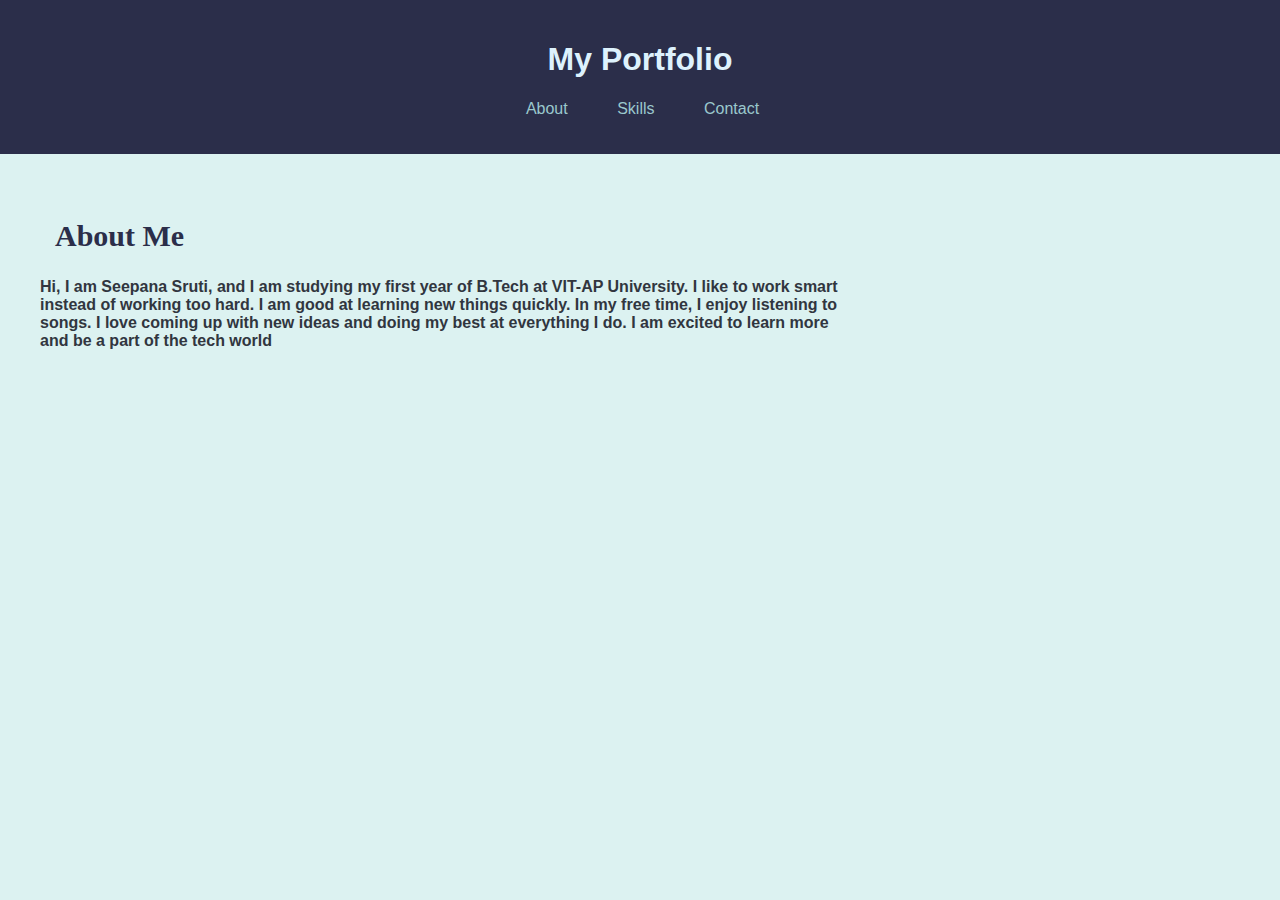
<file: index.html>
<!DOCTYPE html>
<html lang="en">
<head>
    <meta charset="UTF-8">
    <meta name="viewport" content="width=device-width, initial-scale=1.0">
    <title>Document</title>
    <link rel="stylesheet" href="styles1.css">
</head>
<body>
    <header>
        <h1>My Portfolio</h1>
        <nav>
            <ul>
                <li><a href="http://127.0.0.1:3000/index.html">About</a></li>
                <li><a href="http://127.0.0.1:3000/index2.html">Skills</a></li>
                <li><a href="http://127.0.0.1:3000/index3.html">Contact</a></li>
            </ul>
        </nav>
    </header>
    <section id="about">
        <h2>About Me</h2>
        <p>Hi, I am Seepana Sruti, and I am studying my first year of B.Tech at VIT-AP University. I like to work smart instead of working too hard. I am good at learning new things quickly. In my free time, I enjoy listening to songs. I love coming up with new ideas and doing my best at everything I do. I am excited to learn more and be a part of the tech world</p>
    </section>
</body>
</html>
</file>
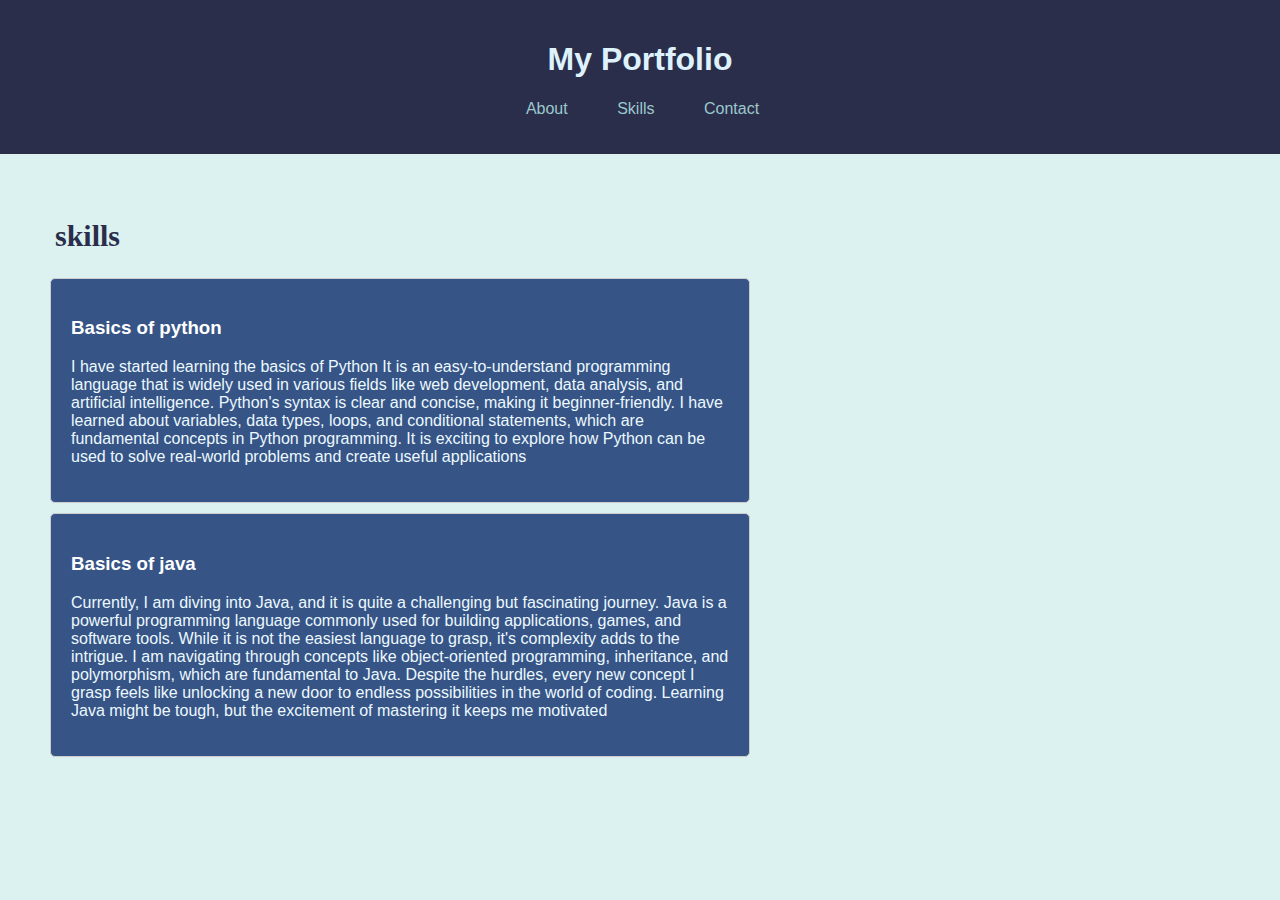
<file: index2.html>
<!DOCTYPE html>
<html lang="en">
<head>
    <meta charset="UTF-8">
    <meta name="viewport" content="width=device-width, initial-scale=1.0">
    <title>Document</title>
    <link rel="stylesheet" href="styles2.css">
</head>
<body>
    <header>
        <h1>My Portfolio</h1>
        <nav>
            <ul>
                <li><a href="http://127.0.0.1:3000/index.html">About</a></li>
                <li><a href="http://127.0.0.1:3000/index2.html">Skills</a></li>
                <li><a href="http://127.0.0.1:3000/index3.html">Contact</a></li>
            </ul>
        </nav>
    </header>
    <section id="portfolio">
        <h2>skills</h2>
        <div class="project">
            <h3>Basics of python</h3>
            <p> I have started learning the basics of Python It is an easy-to-understand programming language that is widely used in various fields like web development, data analysis, and artificial intelligence. Python's syntax is clear and concise, making it beginner-friendly. I have learned about variables, data types, loops, and conditional statements, which are fundamental concepts in Python programming. It is exciting to explore how Python can be used to solve real-world problems and create useful applications</p>
        </div>
        <div class="project">
            <h3>Basics of java</h3>
            <p>Currently, I am diving into Java, and it is quite a challenging but fascinating journey. Java is a powerful programming language commonly used for building applications, games, and software tools. While it is not the easiest language to grasp, it's complexity adds to the intrigue. I am navigating through concepts like object-oriented programming, inheritance, and polymorphism, which are fundamental to Java. Despite the hurdles, every new concept I grasp feels like unlocking a new door to endless possibilities in the world of coding. Learning Java might be tough, but the excitement of mastering it keeps me motivated</p>
        </div>
    </section>
</body>
</html>
</file>
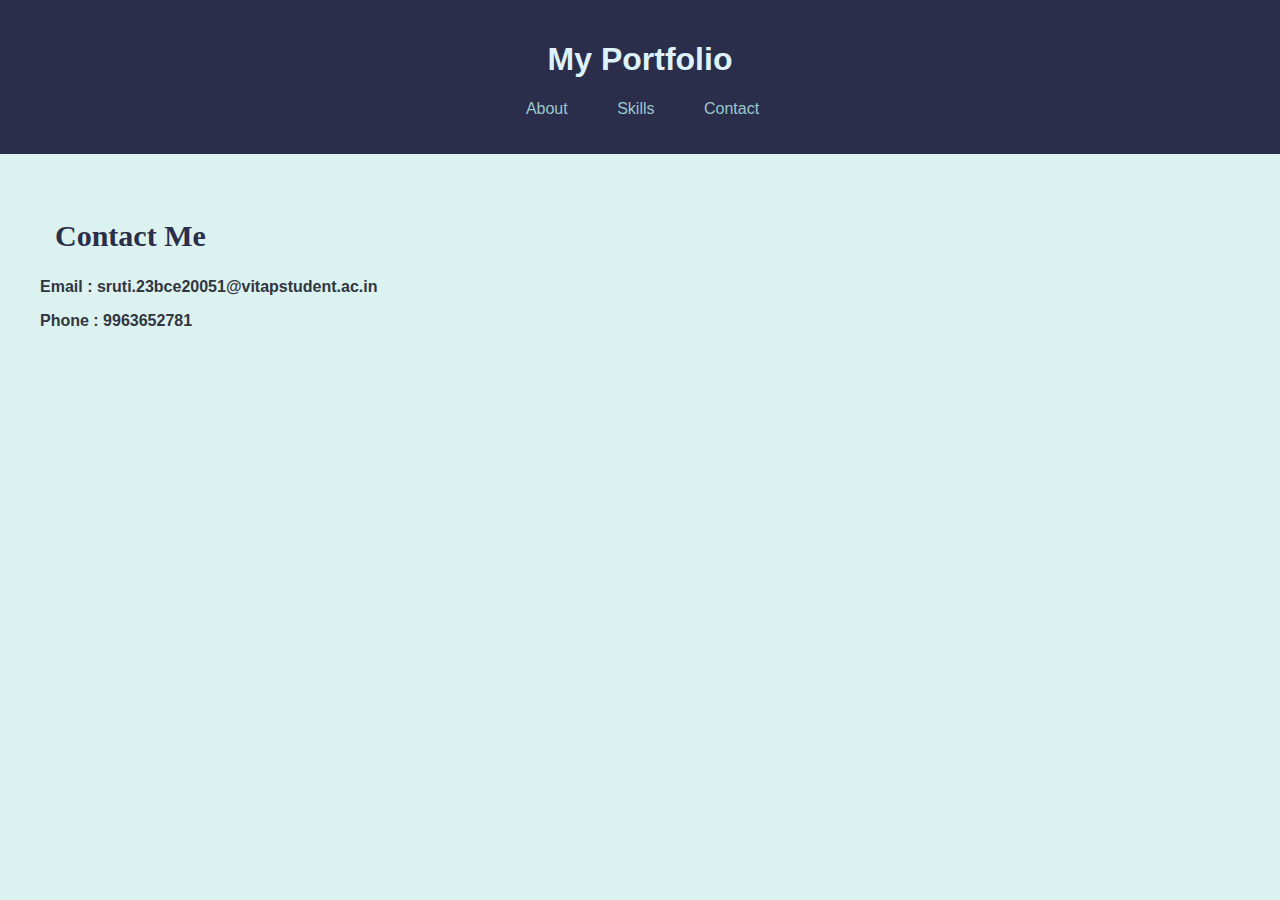
<file: index3.html>
<!DOCTYPE html>
<html lang="en">
<head>
    <meta charset="UTF-8">
    <meta name="viewport" content="width=device-width, initial-scale=1.0">
    <title>Document</title>
    <link rel="stylesheet" href="styles3.css">
</head>
<body>
    <header>
        <h1>My Portfolio</h1>
        <nav>
            <ul>
                <li><a href="http://127.0.0.1:3000/index.html">About</a></li>
                <li><a href="http://127.0.0.1:3000/index2.html">Skills</a></li>
                <li><a href="http://127.0.0.1:3000/index3.html">Contact</a></li>
            </ul>
        </nav>
    </header>
    <section id="contact">
        <h2>Contact Me</h2>
        <p>Email : sruti.23bce20051@vitapstudent.ac.in</p>
        <p>Phone : 9963652781</p>
    </section>
</body>
</html>
</file>
<file: styles1.css>
body {
    font-family: Arial, sans-serif;
    margin: 0;
    padding: 0;
    background-color:rgb(220, 242, 241);
}

header {
    background-color:rgb(43, 46, 74);
    color:rgb(221, 242, 253);
    padding: 20px;
    text-align: center;
}
nav ul {
    list-style-type: none;
    padding: 0;
}
nav ul li {
    display: inline;
    margin-right: 20px;
}
nav ul li a {
    text-decoration:dotted;
    color:rgb(154, 200, 205);
    margin-left:25px;
}

nav ul li a:hover {
    text-decoration:underline;
}
section {
    padding: 20px;
    margin: 20px;
}
h2{
    color:rgb(43, 46, 74);
    font-family:Helvectica;
    font-size:30px;
    font-weight:1300;
    margin-left:15px;
}
p{
    text-align: left;
    width: 800px;
    word-spacing:normal;
    font-weight: bold;
    color:rgb(49, 54, 63);
}
</file>
<file: styles2.css>
body {
    font-family: Arial, sans-serif;
    margin: 0;
    padding: 0;
    background-color:rgb(220, 242, 241);
}

header {
    background-color:rgb(43, 46, 74);
    color:rgb(221, 242, 253);
    padding: 20px;
    text-align: center;
}
nav ul {
    list-style-type: none;
    padding: 0;
}
nav ul li {
    display: inline;
    margin-right: 20px;
}
nav ul li a {
    text-decoration:dotted;
    color:rgb(154, 200, 205);
    margin-left:25px;
}

nav ul li a:hover {
    text-decoration:underline;
}
section {
    padding:20px;
    margin: 20px;
}
.project {
    background-color:rgb(54, 84, 134);
    border: 1px solid #ccc;
    border-radius: 5px;
    padding: 20px;
    margin: 10px;
    width:700px;
    box-sizing: border-box;
}

.project h3 {
    color:white;
    font-weight: bolder;
}

.project p {
    color:rgb(236, 249, 255);
}
h2{
    color:rgb(43, 46, 74);
    font-family:Helvectica;
    font-size:30px;
    font-weight:1300;
    margin-left:15px;
}
</file>
<file: styles3.css>
body {
    font-family: Arial, sans-serif;
    margin: 0;
    padding: 0;
    background-color:rgb(220, 242, 241);
}

header {
    background-color:rgb(43, 46, 74);
    color:rgb(221, 242, 253);
    padding: 20px;
    text-align: center;
}
nav ul {
    list-style-type: none;
    padding: 0;
}
nav ul li {
    display: inline;
    margin-right: 20px;
}
nav ul li a {
    text-decoration:dotted;
    color:rgb(154, 200, 205);
    margin-left:25px;
}

nav ul li a:hover {
    text-decoration:underline;
}
section {
    padding: 20px;
    margin: 20px;
}
h2{
    color:rgb(43, 46, 74);
    font-family:Helvectica;
    font-size:30px;
    font-weight:1300;
    margin-left:15px;
}
p{
    font-weight: bold;
    color:rgb(49, 54, 63);
}
</file>
